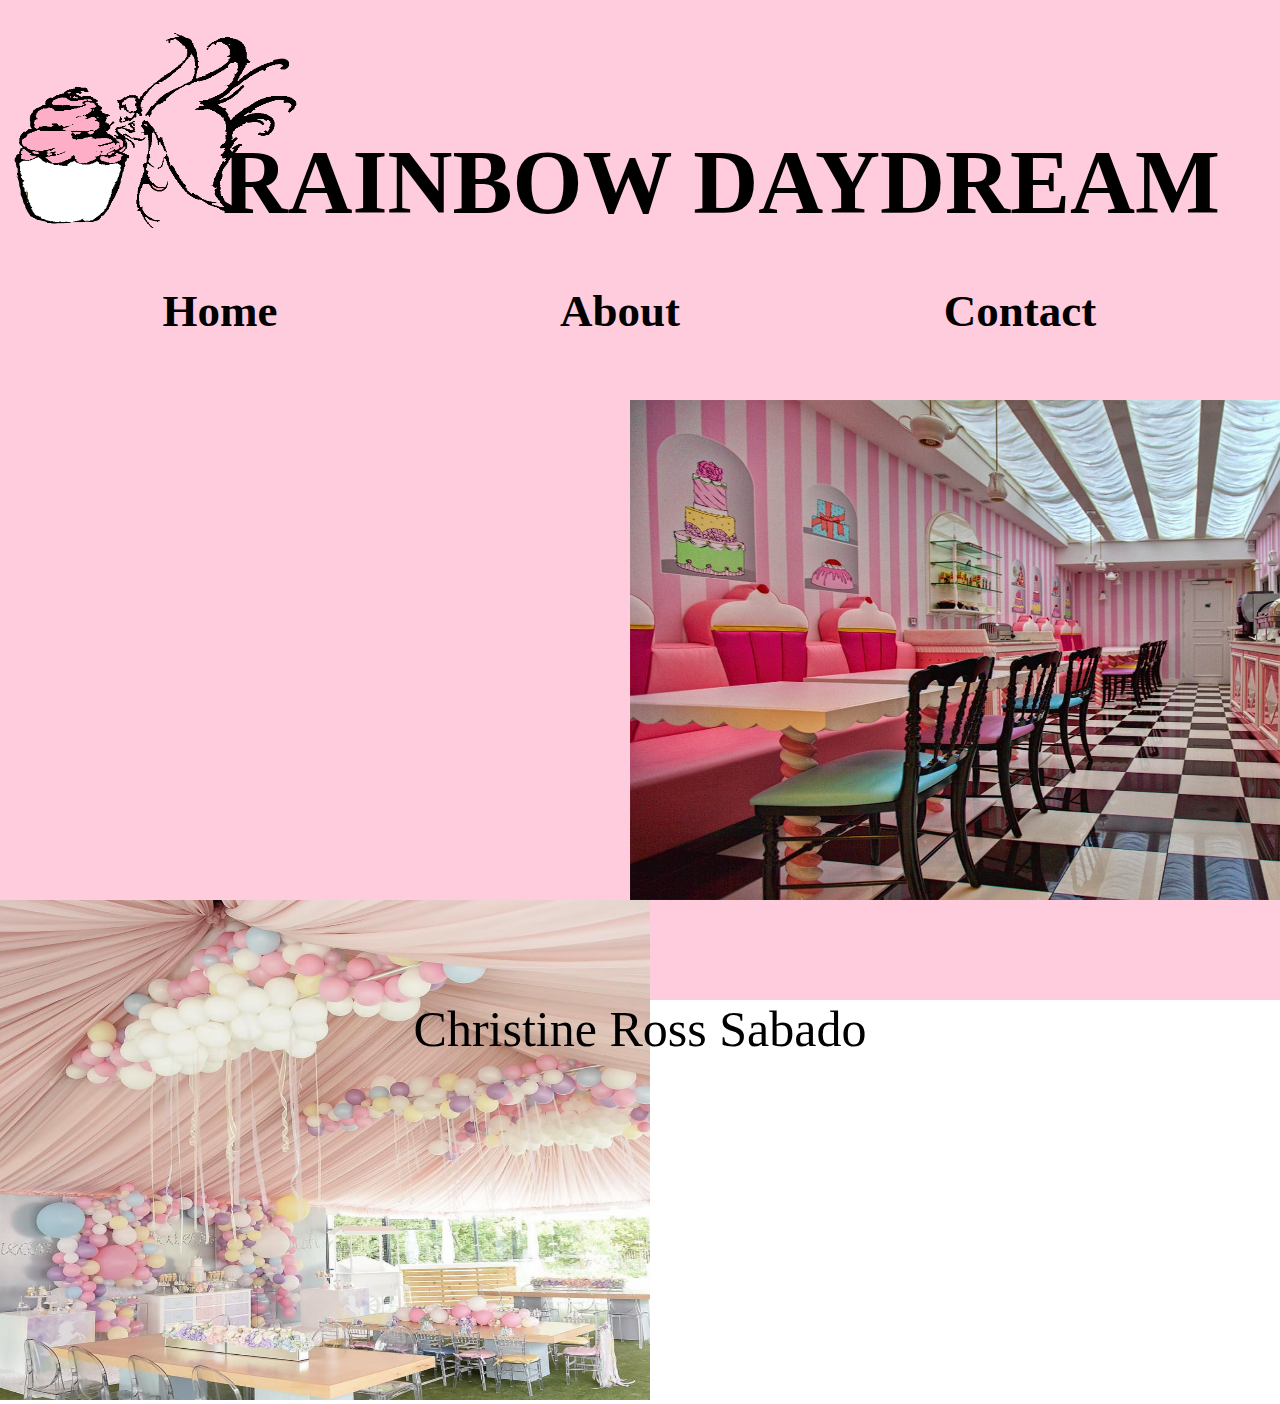
<file: index.html>
<!DOCTYPE html>
<html>
	<head>
		<title>Rainbow DayDream</title>
		<link rel="stylesheet" href="css/home.css">
		
	</head>
	<body>
		<div class="header">
			<div class="BG-img">
				<div class="logo">
					<img id="image" src="image/logo.png" height="200px" width="300px">
				</div>
				<div class="title">
					<h1 id="h1">RAINBOW DAYDREAM</h1>
				</div>	
				<div id="MENU">
					<ul>
						<li><a href="index.html"><h2>Home</h2></a></li>
						<li><a href="About.html"><h2>About</h2></a></li>
						<li><a href="Contacts.html"><h2>Contact</h2></a></li>
					</ul>
				</div>
			</div>
		</div>
		<div class="showcase">
			<div class="img">
				<div class="img">
					<img class="lg" src="image/2.jpg" height="500px" width="650px">
					<img class="lg2" src="image/3.png" height="500px" width="650px">
				</div>
			</div>
		</div>
		<div class="footer">
			<p><center>Christine Ross Sabado</p>
		</div>
	</body>
</html>
</file>
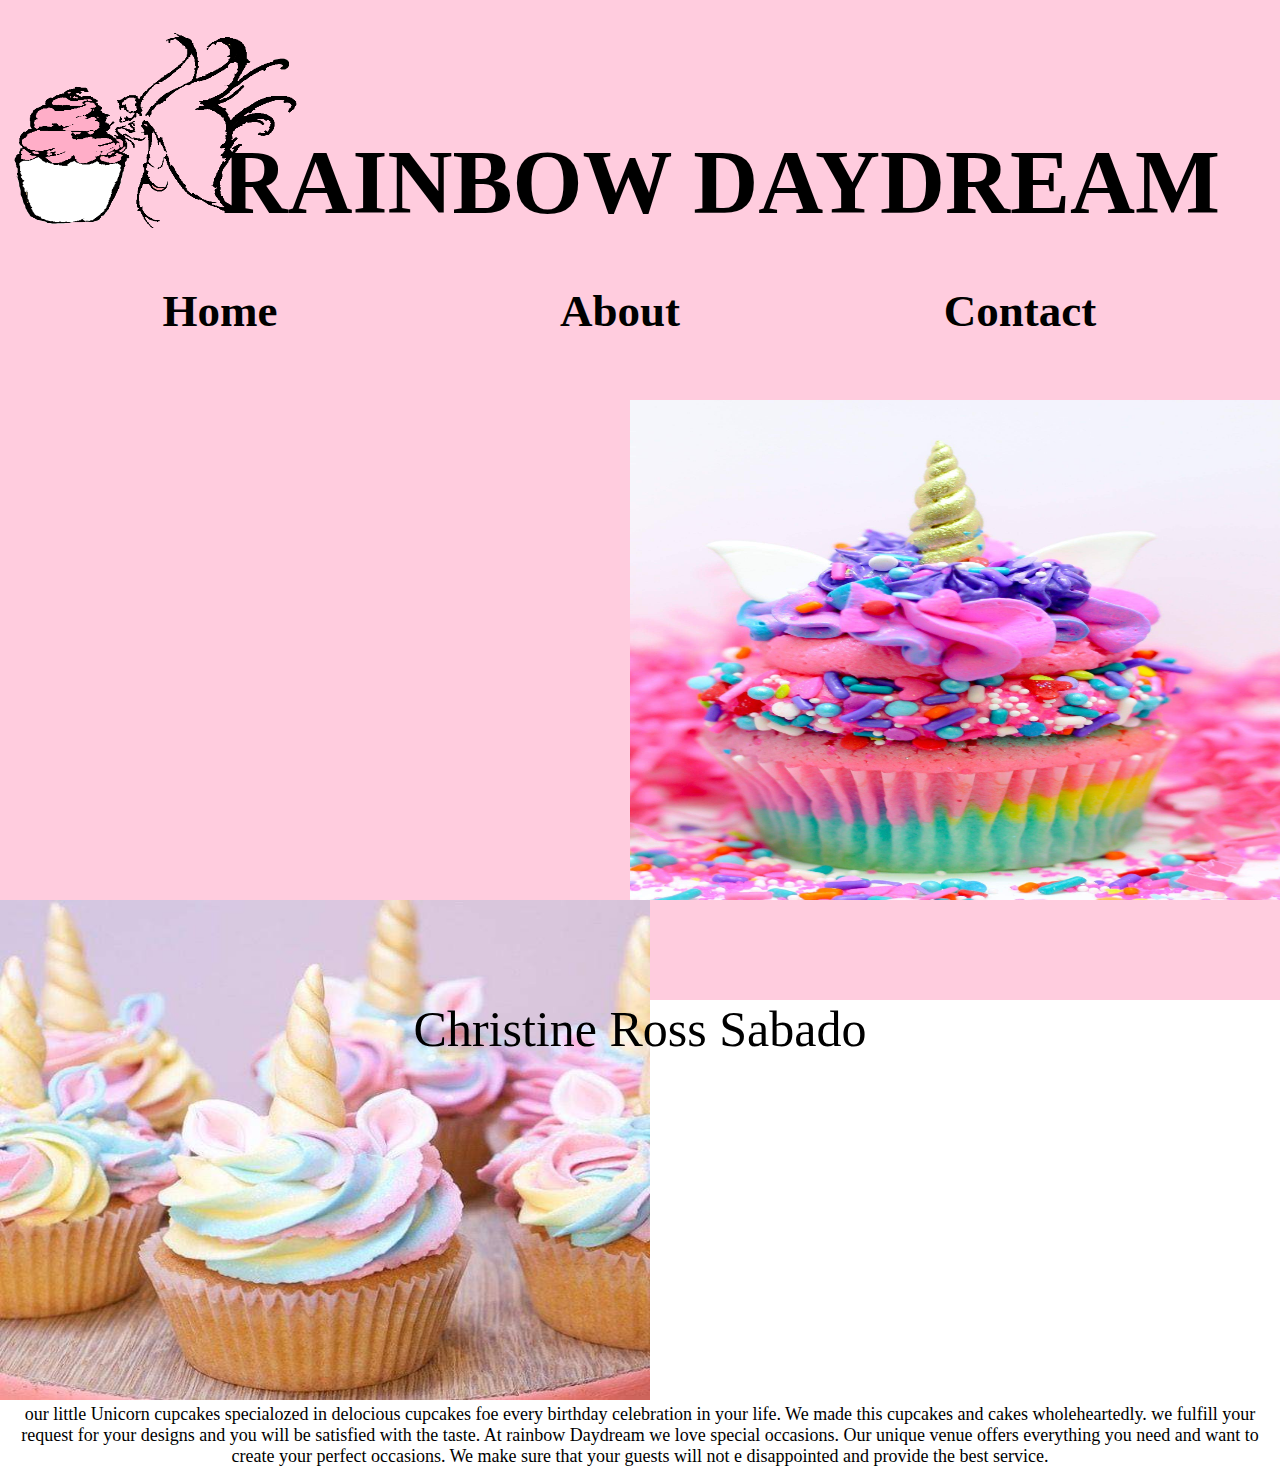
<file: About.html>
<!DOCTYPE html>
<html>
	<head>
		<title>Rainbow DayDream</title>
		<link rel="stylesheet" href="css/home.css">
		
	</head>
	<body>
		<div class="header">
			<div class="BG-img">
				<div class="logo">
					<img id="image" src="image/logo.png" height="200px" width="300px">
				</div>
				<div class="title">
					<h1 id="h1">RAINBOW DAYDREAM</h1>
				</div>	
				<div id="MENU">
					<ul>
						<li><a href="index.html"><h2>Home</h2></a></li>
						<li><a href="About.html"><h2>About</h2></a></li>
						<li><a href="Contacts.html"><h2>Contact</h2></a></li>
					</ul>
				</div>
			</div>
		</div>
		<div class="showcase">
			<div class="img">
				<div class="img">
					<img class="lg" src="image/uc1.jpeg" height="500px" width="650px">
					<img class="lg2" src="image/uc2.jpeg" height="500px" width="650px">
					<div class="dp">
						<p><center>our little Unicorn cupcakes specialozed in delocious  cupcakes foe every birthday celebration in your life.
						We made this cupcakes and cakes wholeheartedly. we fulfill your request for your designs and you will be satisfied with the taste.
						At rainbow Daydream we love special occasions. Our unique venue offers everything you need  and want to create your perfect occasions.
						We make sure that your guests will not e disappointed and provide the best service.
						<p>
					</div>
				</div>
			</div>
		</div>
		<div class="footer">
			<p><center>Christine Ross Sabado</p>
		</div>
	</body>
</html>
</file>
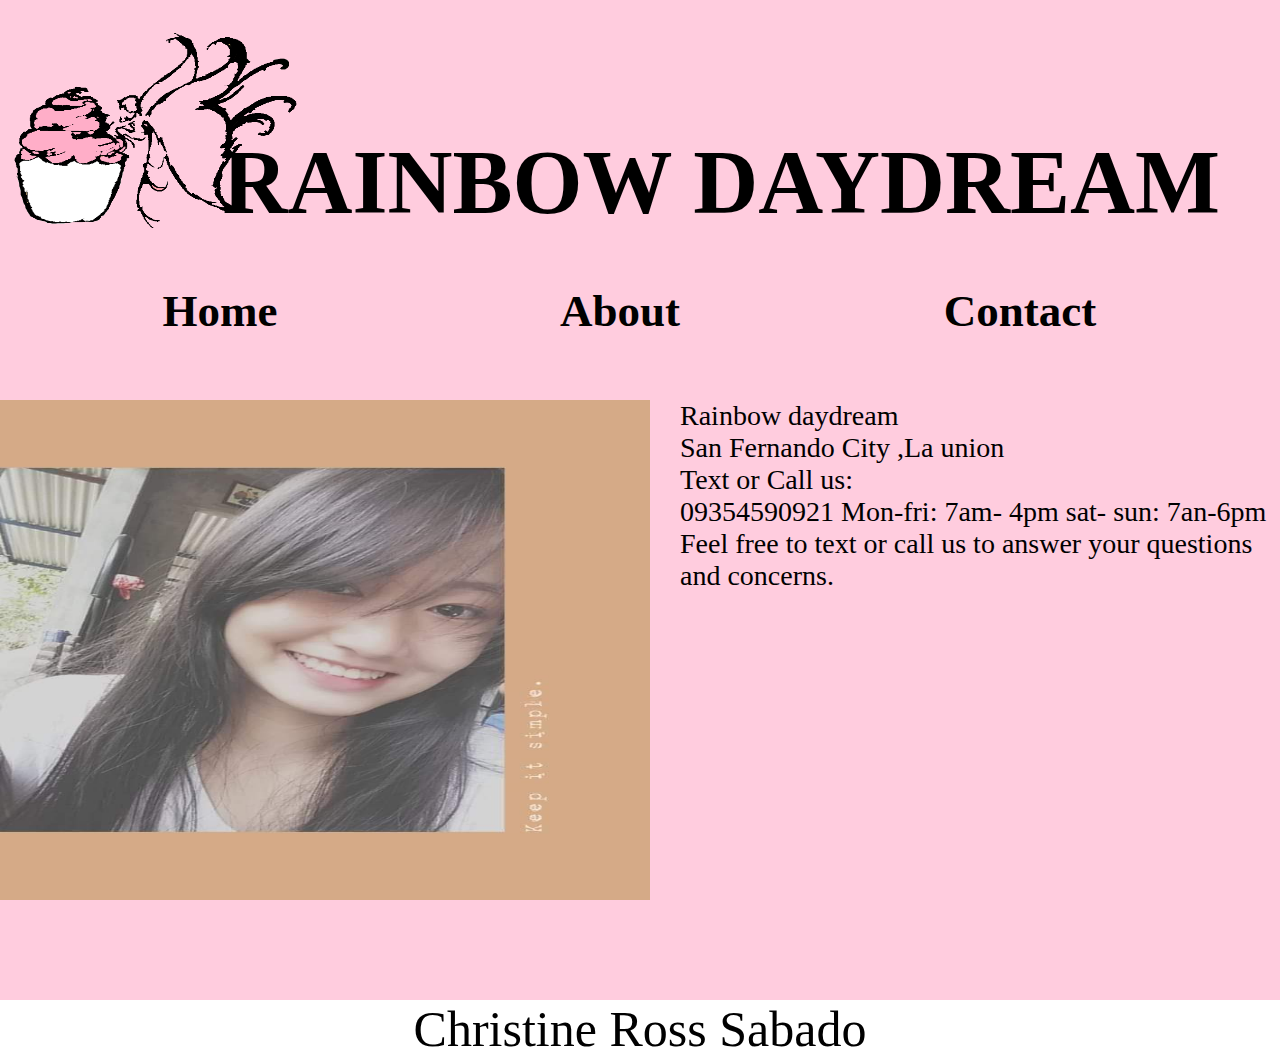
<file: Contacts.html>
<!DOCTYPE html>
<html>
	<head>
		<title>Rainbow DayDream</title>
		<link rel="stylesheet" href="css/home.css">
		
	</head>
	<body>
		<div class="header">
			<div class="BG-img">
				<div class="logo">
					<img id="image" src="image/logo.png" height="200px" width="300px">
				</div>
				<div class="title">
					<h1 id="h1">RAINBOW DAYDREAM</h1>
				</div>	
				<div id="MENU">
					<ul>
						<li><a href="index.html"><h2>Home</h2></a></li>
						<li><a href="About.html"><h2>About</h2></a></li>
						<li><a href="Contacts.html"><h2>Contact</h2></a></li>
					</ul>
				</div>
			</div>
		</div>
		<div class="showcase">
			<div class="imgr">
				<img class="io" src="image/sab.jpeg" height="500px" width="650px">
			</div>
			<div class="do">
				<p>Rainbow daydream<br>
				San Fernando City ,La union<br>
				Text or Call us:<br>
				09354590921
				Mon-fri: 7am- 4pm
				sat- sun: 7an-6pm
				Feel free to text or call us to answer your questions and concerns.
				</p>
			</div>
		</div>
		<div class="footer">
			<p><center>Christine Ross Sabado</p>
		</div>
	</body>
</html>
</file>
<file: css/home.css>
.BG-img{
	background-color: RGB(255,204,222);
	height: 400px;
}
.logo {
	height: 231px;
	width: 97%;
	z-index: 2;
}
#image{
	float:left;
	margin-top: 30px;
}
* {
	margin: 0px;
	padding: 0px;
}
.title{
	float:right;
	height:100px;
	margin-top: -100px;
	margin-right: 60px;
	font-size:45px;
	font-family:Brush Script MT;
}
.header {
	height: 400px;
	position: relative;
}
#MENU ul {
	list-style: none;
	color: black;
}
#MENU ul li a {
	text-decoration: none;
	color: black;
	z-index: 2;
}
#MENU ul li a:hover {
	color: white;
	transition: 0.3s;
}
#MENU ul ul li {
	color: black;
	line-height: 30px;
	background-color: white;
	z-index: 2;
}
#MENU ul ul li:hover {
	color: black;
	transition: 0.1s;
	z-index: 2;
}
#MENU ul li {
	width: 360px;
	height: 30px;
	line-height: 40px;
	text-align: center;
	float: left; 	
	font-size: 30px;
	color: black;
	z-index: 3;
	margin-left: 40px;
	margin-top: 60px;
	font-family: French Script MT;
}
#MENU ul ul {
	display: none;
}
.io {
	margin-right: 30px;
}
#MENU ul li:hover > ul {
	display: block;
	transition: 0.1s;
	z-index: 2;
}
.do {
	font-size: 28px;
}
#MENU ul li:hover {
	color: #F1C40F;
	transition: 0.3s;
	z-index: 2;
}
.lg{
	float:right;
}
.showcase {
	height: 600px;
	width: 100%;
	background-color: RGB(255,204,222);
}
.footer {
	height: 50px;
	font-size:50px;
}
.dp {
	font-size: 18px;
}
.imgr {
	float: left;
}
</file>
